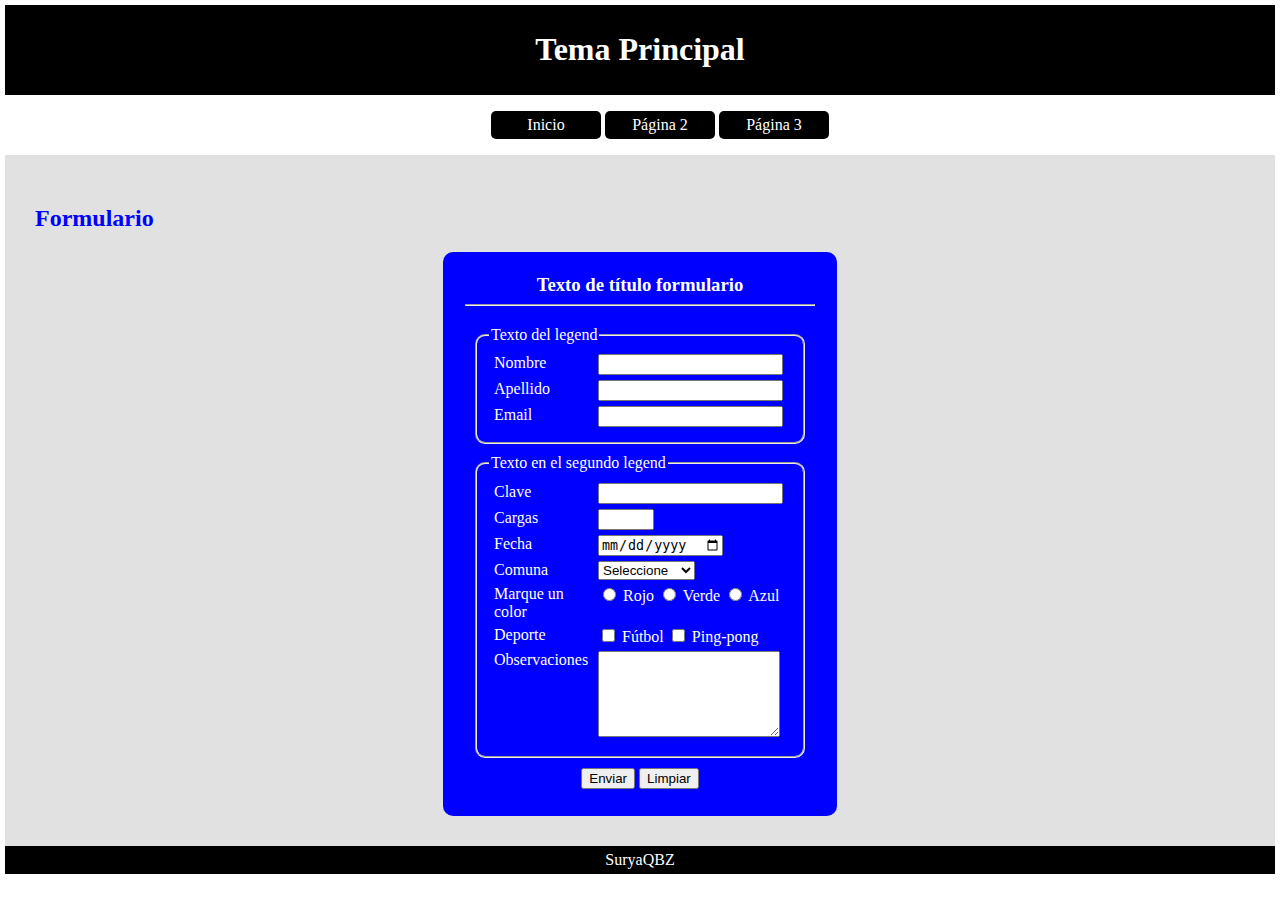
<file: index.html>
<!doctype html>
<html>
<head>
   <title> Maqueta </title>
   <meta charset="utf-8">
   <link rel="stylesheet" href="css/estilo.css">
   <script src="js/validacion.js"></script>
</head>
<body>
<div id="contenedor">
<header>
   <h1> Tema Principal </h1>
</header>
<nav>
   <ul>
	  <li> <a href="index.html"> Inicio </a> </li>
	  <li> <a href="pagina2.html"> Página 2 </a> </li>
	  <li> <a href="pagina3.html"> Página 3 </a> </li>
   </ul>
</nav>
<main>
   <h2> Formulario </h2>

   <form name="form1" id="form1" method="get" action="#" onSubmit = "return valida();">
      <h3 class="titForm"> Texto de título formulario </h3>
      <hr>
   <fieldset>
         <legend> Texto del legend  </legend>
      <div>
         <label class="label" for="nombre">Nombre</label>
         <input type="text" name="nombre" id="nombre">
      </div>
      <div>
         <label class="label" for="apellido">Apellido</label>
         <input type="text" name="apellido" id="apellido">
      </div>
      <div>
         <label class="label" for="email"> Email </label>
         <input type="email" name="email" id="email">
      </div>
   </fieldset>
   <fieldset>
      <legend> Texto en el segundo legend </legend>
      <div>
         <label class="label" for="clave"> Clave </label>
         <input type="password" name="clave" id="clave">
      </div>
      <div>
         <label class="label" for="cargas"> Cargas </label>
         <input type="number" min="0" max="10" name="cargas" id="cargas">
      </div>
      <div>
         <label class="label" for="fecha"> Fecha </label>
         <input type="date" name="fecha" id="fecha">
      </div>
      <div>
         <label class="label" for=comuna> Comuna </label>
         <select name="comuna" id="comuna">
               <option value="0"> Seleccione </option>
               <option value="1"> Macul </option>
               <option value="2"> San Joaquin </option>
               <option value="3"> Puente Alto</option>
               <option value="4"> Ñuñoa </option>
         </select>
      </div>
      <div>
            <label class="label"> Marque un color </label>
            <input type="radio" name="color" id="rojo" value="rojo"> 
            <label for="rojo">Rojo</label>
            <input type="radio" name="color" id="verde" value="verde"> 
            <label for="verde">Verde</label>
            <input type="radio" name="color" id="azul" value="azul"> 
            <label for="azul">Azul</label>
      </div>
      <div>
            <label class="label"> Deporte </label>
            <input type="checkbox" name="deporte" id="futbol" value="futbol">
            <label for="futbol"> Fútbol </label>
            <input type="checkbox" name="deporte" id="ping-pong" value="ping-pong">
            <label for="ping-pong"> Ping-pong</label>
      </div>

      <div>
            <label class="label" for="obs"> Observaciones </label>
            <textarea name="obs" id="obs"></textarea>
      </div>
   </fieldset>
      <div class="centro">
         <input type="submit" name="btnEnviar" id="btnEnviar" value="Enviar">
         <input type="reset" name="btnLimpiar" id="btnLimpiar" value="Limpiar">
      </div>
   </form>



</main>
<footer>
   <span> SuryaQBZ </span>
</footer>
</div>
</body>
</html>
</file>
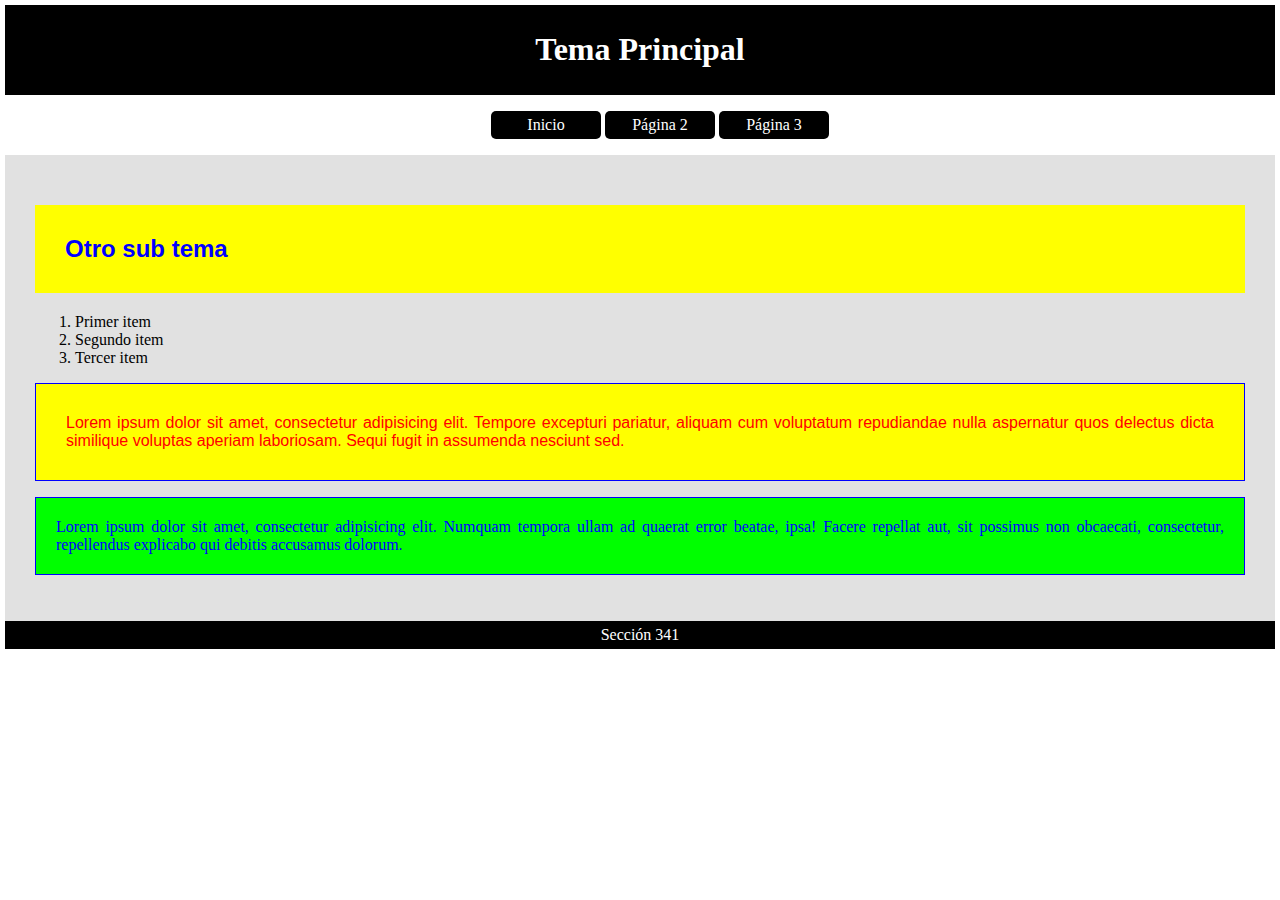
<file: pagina2.html>
<!doctype html>
<html>
<head>
   <title> Maqueta </title>
   <meta charset="utf-8">
   <link rel="stylesheet" href="css/estilo.css">
</head>
<body>
<div id="contenedor">
<header>
   <h1> Tema Principal </h1>
</header>
<nav>
   <ul>
	  <li> <a href="index.html"> Inicio </a> </li>
	  <li> <a href="pagina2.html"> Página 2 </a> </li>
	  <li> <a href="pagina3.html"> Página 3 </a> </li>
   </ul>
</nav>
<main>
   <!-- comentario -->
   <h2 class="p"> Otro sub tema </h2>
   <ol>
     <li> Primer item </li>
     <li> Segundo item </li>
     <li> Tercer item </li>
   </ol>
   <p class="p"> Lorem ipsum dolor sit amet, consectetur adipisicing elit. Tempore excepturi pariatur, aliquam cum voluptatum repudiandae nulla aspernatur quos delectus dicta similique voluptas aperiam laboriosam. Sequi fugit in assumenda nesciunt sed. </p>
   <p id="p"> Lorem ipsum dolor sit amet, consectetur adipisicing elit. Numquam tempora ullam ad quaerat error beatae, ipsa! Facere repellat aut, sit possimus non obcaecati, consectetur, repellendus explicabo qui debitis accusamus dolorum. </p>
</main>
<footer>
   <span> Sección 341 </span>
</footer>
</div>
</body>
</html>
</file>
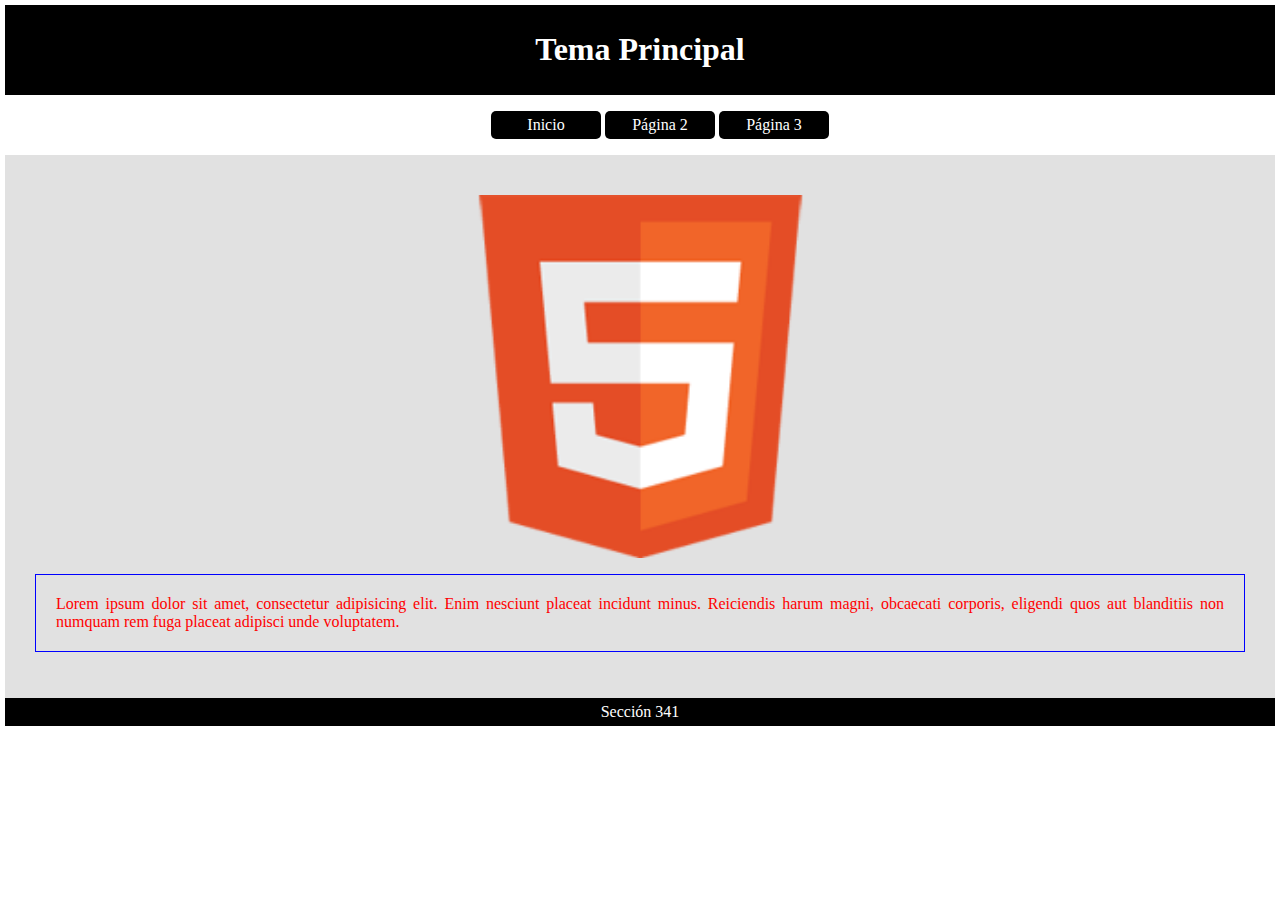
<file: pagina3.html>
<!doctype html>
<html>
<head>
   <title> Maqueta </title>
   <meta charset="utf-8">
   <link rel="stylesheet" href="css/estilo.css">
</head>
<body>
<div id="contenedor">
<header>
   <h1> Tema Principal </h1>
</header>
<nav>
   <ul>
	  <li> <a href="index.html"> Inicio </a> </li>
	  <li> <a href="pagina2.html"> Página 2 </a> </li>
	  <li> <a href="pagina3.html"> Página 3 </a> </li>
   </ul>
</nav>
<main>
   <img class="img1" src="imagenes/logo_html.png">
   <p> Lorem ipsum dolor sit amet, consectetur adipisicing elit. Enim nesciunt placeat incidunt minus. Reiciendis harum magni, obcaecati corporis, eligendi quos aut blanditiis non numquam rem fuga placeat adipisci unde voluptatem. </p>
</main>
<footer>
   <span> Sección 341 </span>
</footer>
</div>
</body>
</html>
</file>
<file: css/estilo.css>
/* Comentarios en hoja de estilo */
body{
	margin:0;
}
header{
	background-color: #000;
	color:#fff;
	text-align: center;
	padding: 5px;
}
footer{
	background-color: #000;
	color:#fff;
	text-align: center;
	padding: 5px;
}
main{
	background-color: #e1e1e1;
	min-height: 100px;
	padding:30px;
}
nav{
	text-align: center;
}
nav ul{
	list-style: none;
}
nav ul li{
	display:inline-block;
}
nav ul li a{
	background-color: #000;
	color:#fff;
	width:100px;
	display:block;
	text-decoration: none;
	padding: 5px;
	border-radius:5px;
}
nav ul li a:hover{
	background-color: #f00;
}
h2{
	color:#00f;
}
/*etiqueta p */
p{
	border:1px solid #00f;
	padding: 20px;
	color: #f00;
	text-align: justify;
	font-family: Verdana;
}
/* clase .p */
.p{
	background-color: yellow;
	font-family: Arial;
	padding: 30px;
}
/* identificador #p */
#p{
	background-color: #0f0;
	color:#00f;
}
.img1{
	width:30%;
	margin:10px auto;
	display:block;
}
form{
	background-color: #00f;
	border:2px solid #00f;
	border-radius:10px;
	padding: 20px;
	width:350px;
	margin:0 auto;
	color:#fff;
}

.label{
	display:inline-block;
	width:100px;
	vertical-align: top;
}
div{
	margin:5px;
}
.centro{
	text-align: center;
}
textarea{
	height: 80px;
}
.titForm{
	text-align: center;
	margin:0;
}
hr{
	margin-bottom:20px; 
}
fieldset{
	margin:10px;
	border-radius:10px;
}
</file>
